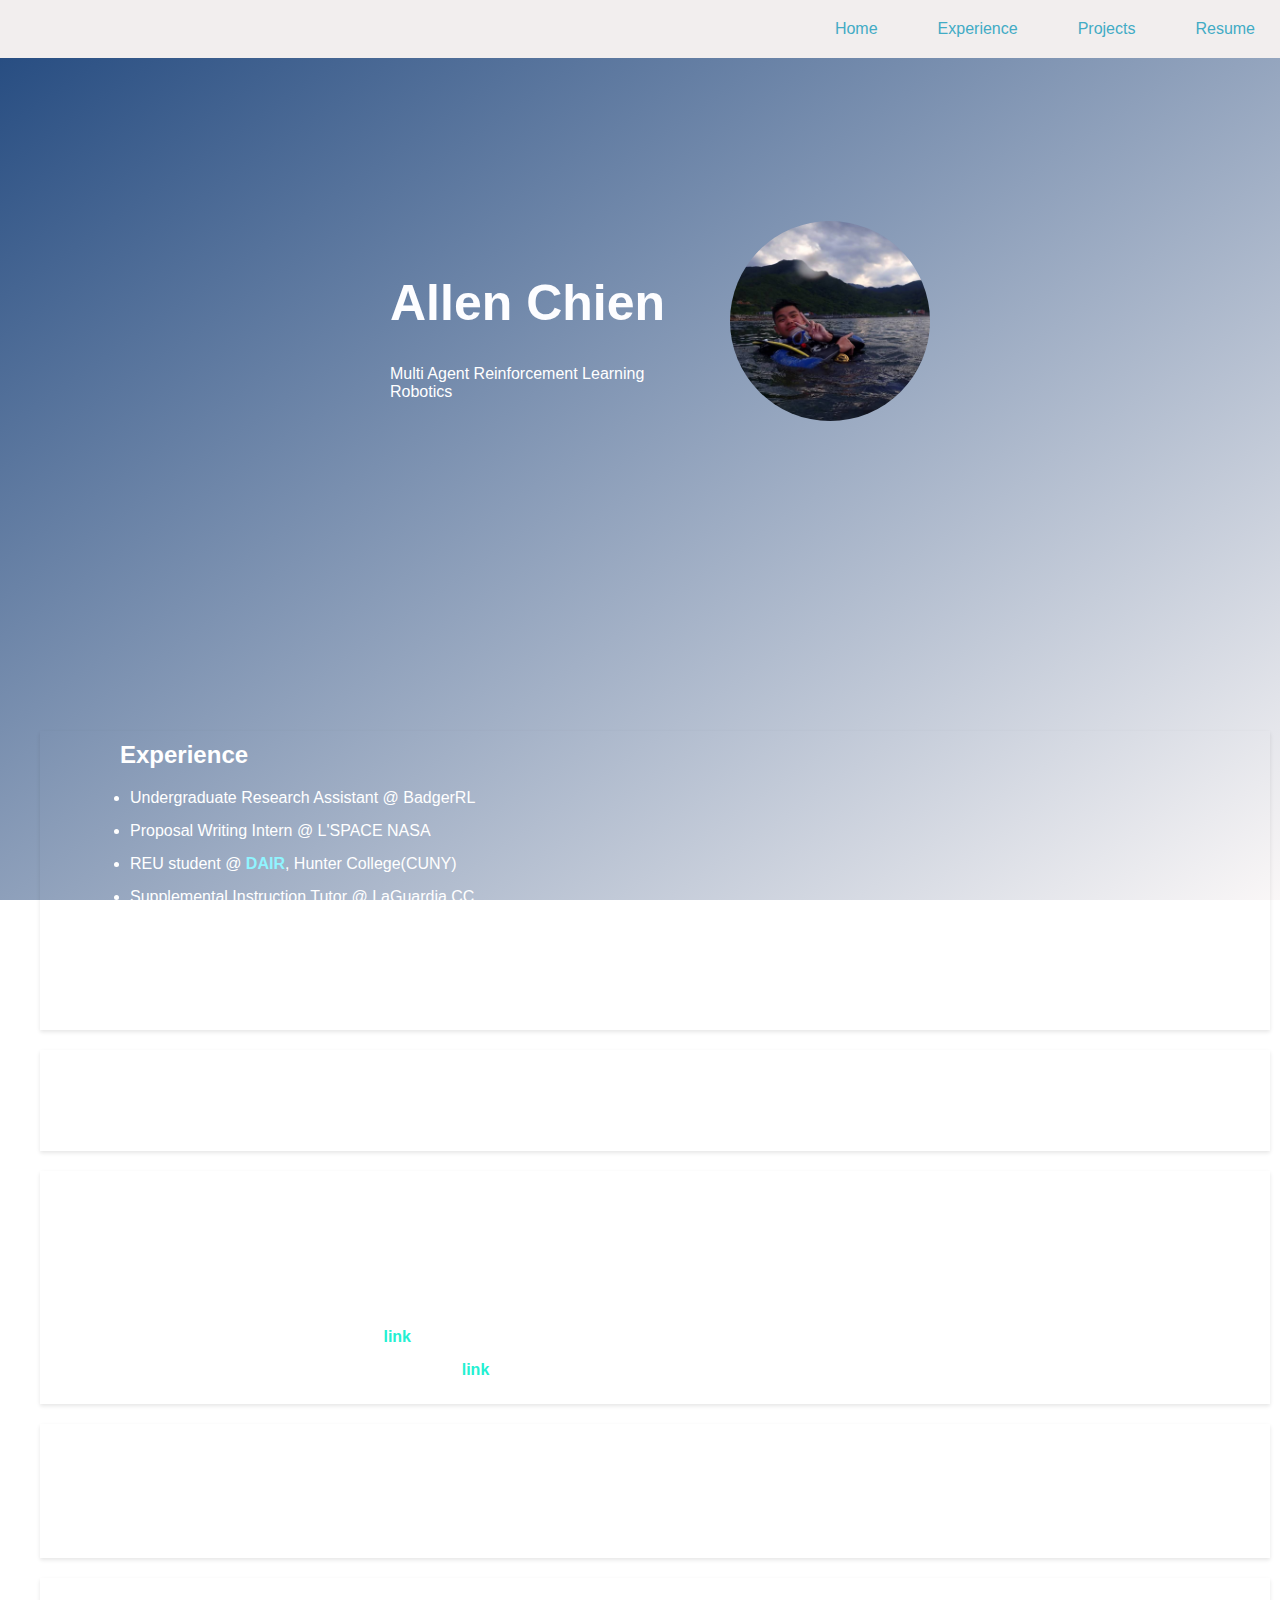
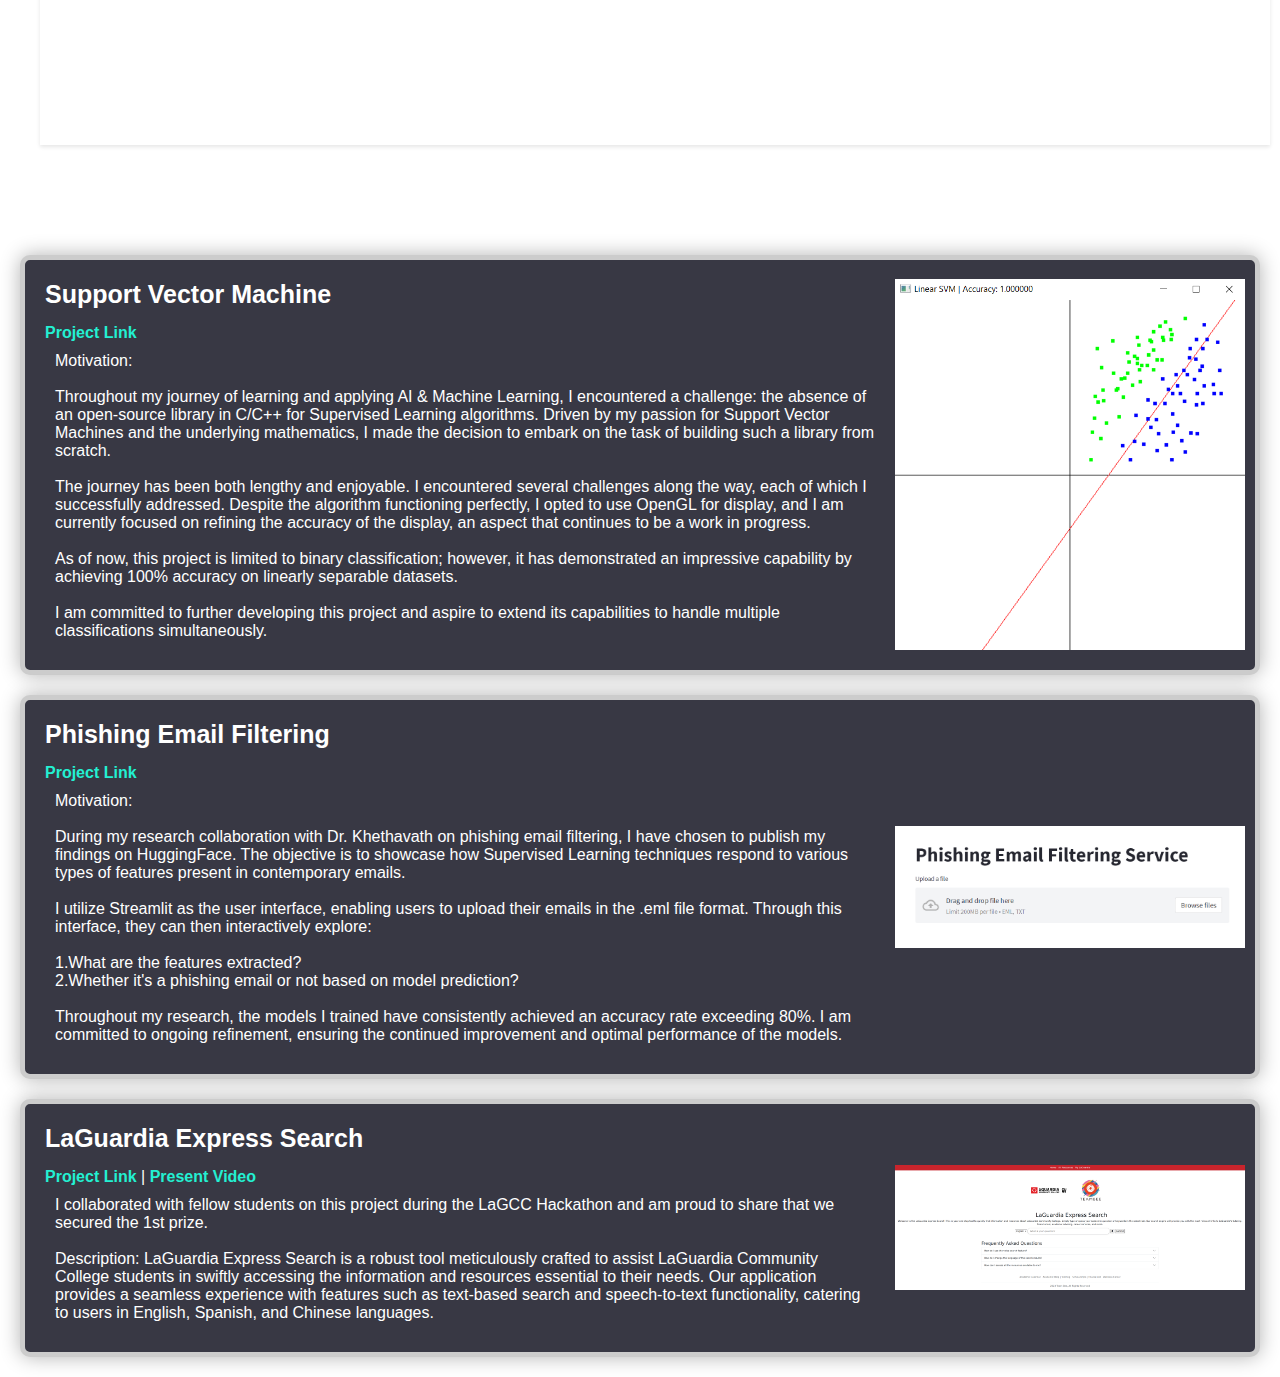
<file: index.html>
<!DOCTYPE html>
<html lang="en">
<head>
    <meta charset="UTF-8">
    <meta name="viewport" content="width=device-width, initial-scale=1.0">
    <title>Allen Chien</title>
    <link rel="stylesheet" href="static/styles.css">
</head>
<body>
    <!-- mennu bar -->
    <div class="menu-bar">
        <a href="#Home" class="item">Home</a>
        <a href="#Experience" class="item">Experience</a>
        <a href="#Projects" class="item">Projects</a>
        <a href="assets/resume.pdf" class="item">Resume</a>
    </div>
    <div class="main">
        <!-- home -->
        <div class="container" id="Home">
            <div class="sub-container">
                <h1>Allen Chien</h1>
                Multi Agent Reinforcement Learning<br>
                Robotics
            </div>
            <div class="profile-img">
                <img src="assets\photo.jpg" alt="photo Image" width="350">
            </div>
        </div>
        <!-- Experience -->
        <div class="main-lists-container" id="Experience">
            <div class="main-list">
                <h2>Experience</h2>
                <ul class="sub-list">
                    <li>Undergraduate Research Assistant @ BadgerRL</li>
                    <li>Proposal Writing Intern @ L'SPACE NASA</li>
                    <li>REU student @ <a class="hyperlink" href="https://anraja.commons.gc.cuny.edu/dair-personnel/" target="_blank">DAIR</a>, Hunter College(CUNY)</li>
                    <li>Supplemental Instruction Tutor @ LaGuardia CC</li>
                    <li>Undergraduate Research Assistant @ CUNY LaGCC</li>
                    <li>Information Technology Intern @ NeedTech Inc.</li>
                    <li>NCAS - National Community College Aerospace Scholar @ NASA</li>
                </ul>
            </div>
            <div class="main-list">
                <h2>Publications</h2>
                <ul class="sub-list">
                    <li>"Email Feature Classification and Analysis of Phishing Email Detection Using Machine Learning Techniques" @ IEEE CSDE2023</li>
                </ul>
            </div>
            <div class="main-list">
                <h2>Honors & Rewards</h2>
                <ul class="sub-list">
                    <li>2024 GoldWater Scholar</li>
                    <li>Best Presentation Award at MadData 2024 Hackathon</li>
                    <li>NIH Bridges Scholar</li>
                    <li>First Place at Bio x ML Hackathon | <a class="hyperlink2" href="https://github.com/AllenChienXXX/hackathon" target="_blank">link</a></li>
                    <li>First place in CUNY-LaGCC Hackathon 2023 | <a class="hyperlink2" href="https://huggingface.co/spaces/BIOML-SVM/SVM" target="_blank">link</a></li>
                </ul>
            </div>
            <div class="main-list">
                <h2>Licenses</h2>
                <ul class="sub-list">
                    <li>Certified Soliworkds Associate (CSWA) in Mechanical Design</li>
                    <li>Open Water Scuba Diver</li>
                </ul>
            </div>
            <div class="main-list">
                <h2>Education</h2>
                <ul class="sub-list">
                    <li>University of Wisconsin Madison | Computer Science | 2023-2025 | Bachelor of Science</li>
                    <li>LaGuardia Community College | Computer Science | 2022-2023 | Associate of Science</li>
                    <li>National Taiwan Ocean University | Mechanical Engineering | 2019-2021</li>
                </ul>
            </div>
        </div>
        <!-- Projects -->
        <div class="pad" id="Projects">
            <div class="project-container">
                <div class="project-details">
                    <div class="project-name">Support Vector Machine</div>
                    <a class="hyperlink2" href="https://github.com/AllenChienXXX/SVM-CPP" target="_blank">Project Link</a>
                    <div class="project-description">
                        Motivation:<br><br> 
                        Throughout my journey of learning and applying AI & Machine Learning, I encountered a challenge: the absence of an open-source library in C/C++ for Supervised Learning algorithms. Driven by my passion for Support Vector Machines and the underlying mathematics, I made the decision to embark on the task of building such a library from scratch.<br><br>
                        The journey has been both lengthy and enjoyable. I encountered several challenges along the way, each of which I successfully addressed. Despite the algorithm functioning perfectly, I opted to use OpenGL for display, and I am currently focused on refining the accuracy of the display, an aspect that continues to be a work in progress.<br><br>
                        As of now, this project is limited to binary classification; however, it has demonstrated an impressive capability by achieving 100% accuracy on linearly separable datasets.<br><br>
                        I am committed to further developing this project and aspire to extend its capabilities to handle multiple classifications simultaneously.
                    </div>
                </div>
                <div class="project-image">
                    <img src="assets\svmplot.png" alt="SVM Image" width="350">
                </div>
            </div>
            <div class="project-container">
                <div class="project-details">
                    <div class="project-name">Phishing Email Filtering</div>
                    <a class="hyperlink2" href="https://huggingface.co/spaces/allenchienxxx/PEF" target="_blank">Project Link</a>
                    <div class="project-description">
                        Motivation:<br><br>
                        During my research collaboration with Dr. Khethavath on phishing email filtering, I have chosen to publish my findings on HuggingFace. The objective is to showcase how Supervised Learning techniques respond to various types of features present in contemporary emails.<br><br>
                        I utilize Streamlit as the user interface, enabling users to upload their emails in the .eml file format. Through this interface, they can then interactively explore:<br><br>
                        1.What are the features extracted?<br>
                        2.Whether it's a phishing email or not based on model prediction?<br><br>
                        Throughout my research, the models I trained have consistently achieved an accuracy rate exceeding 80%. I am committed to ongoing refinement, ensuring the continued improvement and optimal performance of the models.
                    </div>
                </div>
                <div class="project-image">
                    <img src="assets\PEF.png" alt="PEF Image" width="350">
                </div>
            </div>
            <div class="project-container">
                <div class="project-details">
                    <div class="project-name">LaGuardia Express Search</div>
                    <a class="hyperlink2" href="https://github.com/AllenChienXXX/hackathon" target="_blank">Project Link</a> | <a class="hyperlink2" href="https://www.youtube.com/watch?v=SXRM7PtA9DU" target="_blank">Present Video</a>
                    <div class="project-description">
                        I collaborated with fellow students on this project during the LaGCC Hackathon and am proud to share that we secured the 1st prize.<br><br> 
                        
                        Description: LaGuardia Express Search is a robust tool meticulously crafted to assist LaGuardia Community College students in swiftly accessing the information and resources essential to their needs. Our application provides a seamless experience with features such as text-based search and speech-to-text functionality, catering to users in English, Spanish, and Chinese languages.
                    </div>
                </div>
                <div class="project-image">
                    <img src="assets\LES.png" alt="LES Image" width="350">
                </div>
            </div>
        </div>
        <!-- Contact -->
        <!-- <div id="Contact">
            <main class="main-lists-container">
                <section class="main-list">
                    <h2>Contact</h2>
                    <ul class="sub-list">
                        <li><a class="hyperlink" href="https://www.linkedin.com/in/allenchien77/" target="_blank">LinkedIn</a></li>
                        <li><a class="hyperlink" href="mailto:allen71090@gmail.com" target="_blank">Email: allen71090@gmail.com</a></li>
                        <li><a class="hyperlink" href="https://github.com/AllenChienXXX" target="_blank">Github</a></li>
                        <li><a class="hyperlink" href="https://huggingface.co/allenchienxxx" target="_blank">Hugging Face</a></li>
                    </ul>
                </section>
            </main>
        </div> -->
    </div>
</body>
</html>
</file>
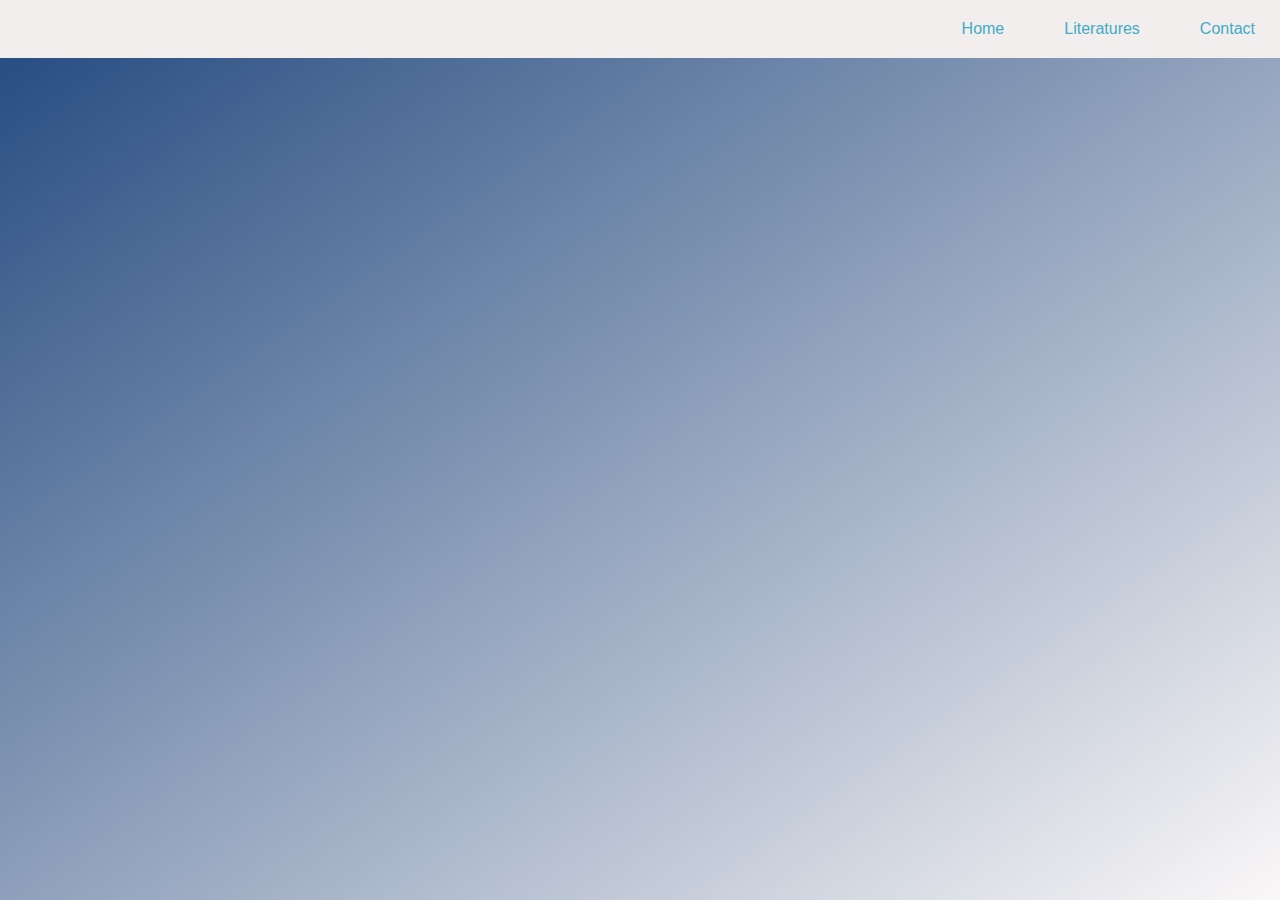
<file: Literatures.html>
<!DOCTYPE html>
<html lang="en">
<head>
    <meta charset="UTF-8">
    <meta name="viewport" content="width=device-width, initial-scale=1.0">
    <title>Allen Chien</title>
    <link rel="stylesheet" href="static/styles.css">
</head>
<body>
    <div class="menu-bar">
        <a href="index.html" class="item">Home</a>
        <a href="#" class="item">Literatures</a>
        <a href="contact.html" class="item">Contact</a>
    </div>
</body>
</html>
</file>
<file: static/styles.css>
html {
    scroll-behavior: smooth;
}

body {
    margin: 0;
    padding: 0;
    font-family: Arial;
    color: white;
    background-image: linear-gradient(to left top, rgb(250, 247, 247), rgb(33, 72, 126));
    background-attachment: fixed;
    background-size: cover;
}

.menu-bar {
    background-color: #f2eeee;
    display: flex;
    justify-content: flex-end;
    align-items: flex-start;
    padding: 5px;
    position: fixed; /* Set the navbar to fixed position */
    top: 0; /* Position the navbar at the top of the page */
    width: 100%; /* Full width */
    overflow: hidden;
}

.item {
    display: block;
    color: rgb(66, 171, 197);
    text-align: center;
    padding: 15px;
    padding-inline: 30px;
    text-decoration: none;
    transition: background-color 0.3s, transform 0.3s;
}

.item:hover {
    color: #ffffff;
    transform: scale(1.3);
}

h1 {
    color: rgb(253, 253, 255);
    font-weight: bold;
    font-size: 50px;
}
/* styles.css */
.main-lists-container {
    padding-top: 80px;
    padding-left: 30px;
    display: flex;
    flex-direction: column;
}

.main-list {
    margin: 10px;
    padding: 10px;
    padding-left: 80px;
    box-shadow: 0 2px 4px rgba(0, 0, 0, 0.1);
}

.main-list h2 {
    margin-top: 0;
}

.sub-list {
    padding: 0;
    margin: 10px;
}

.sub-list li {
    margin-bottom: 15px;
}

.hyperlink {
    color: rgb(144, 244, 255);
    text-decoration: none;
    font-weight: bold;
}

.hyperlink:hover {
    color: rgb(0, 128, 255);
}

.container {
    display: flex;
    font-weight: lighter;
    font-family: 'Segoe UI';
    padding: 200px;
    justify-content: center;
    align-items: center;
    font-family: Arial, sans-serif;
}

.hyperlink2 {
    color: rgb(35, 240, 210);
    text-decoration: none;
    font-weight: bold;
    transition: background-color 0.3s, transform 0.3s;
}

.hyperlink2:hover {
    color: rgb(52, 60, 223);
    transform: scale(1.3);
}

.project-container {
    display: flex;
    margin: 20px;
    padding: 10px;
    background-color: #383844;
    border: 5px solid #ccc;
    border-radius: 10px;
    box-shadow: 0px 0px 20px rgba(0, 0, 0, 0.3);
    /* perspective: 1000px;  */
}
.pad {
    padding-top: 80px;
}
.project-details {
    flex: 2;
    padding: 10px;
}

.project-name {
    font-size: 25px;
    font-weight: bold;
    margin-bottom: 15px;
}

.project-description {
    font-size: 16px;
    margin: 10px;
}

.project-image {
    display: flex;
    justify-content: center;
    align-items: center;
}

.profile-img {
    width: 200px;
    height: 200px;
    border-radius: 50%;
    overflow: hidden;
    display: flex;
    justify-content: center;
    align-items: center;
}

.sub-container {
    padding: 40px;
    width: 300px;
}
</file>
